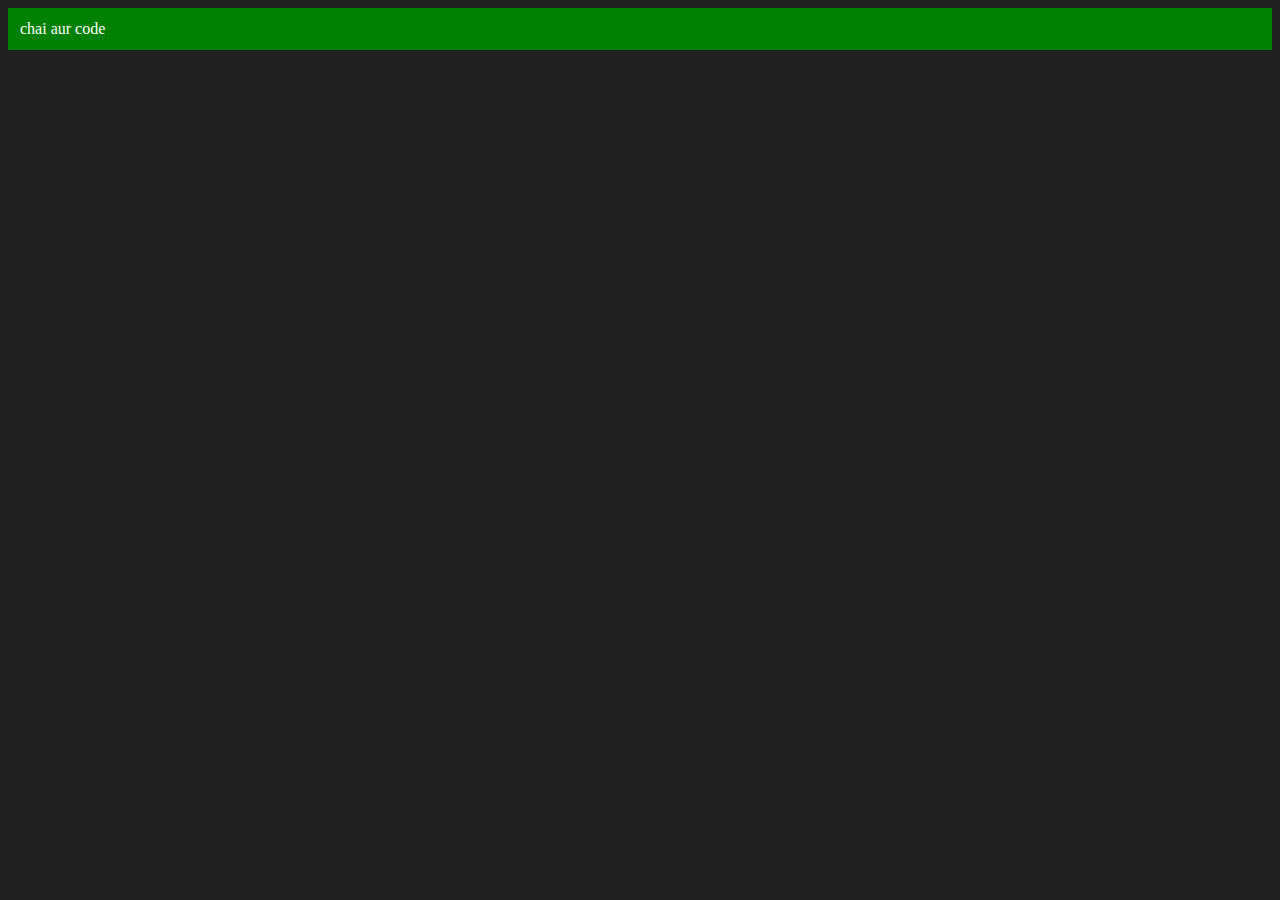
<file: java script/javascript part2/003.html>
<!DOCTYPE html>
<html lang="en">
<head>
    <meta charset="UTF-8">
    <meta name="viewport" content="width=device-width, initial-scale=1.0">
    <title>Dom</title>
</head>
<body style="background-color: #212121; color: #fff;">
    
</body>
<script>
    // Corrected the typo in "console.log"
    var div = document.createElement('div');

    console.log(div);

    div.className = "main"; // This is a div element 

    div.id = Math.random() * 10 + 1; // Using Math.random() function, +1 is added to avoid zero
    // Now, other custom attributes can be set

    div.setAttribute('title', 'generated title');

    div.style.backgroundColor = "green";

    div.style.padding = "12px";

    // Adding text content to the div using text node
    const addText = document.createTextNode("chai aur code");

    div.appendChild(addText);
   
   /*
   The reason we use div.appendChild(addText) instead of div.innerText is because
   appendChild() method is more versatile. It allows us to append various types of nodes
   like elements, text nodes, etc. In this case, we're appending a text node. If we were
   to use innerText, it would overwrite any existing content within the div, whereas
   appendChild() appends the text node after any existing content.
   */

   // Attaching the div to the document body
   document.body.appendChild(div);

</script>
</html>
</file>
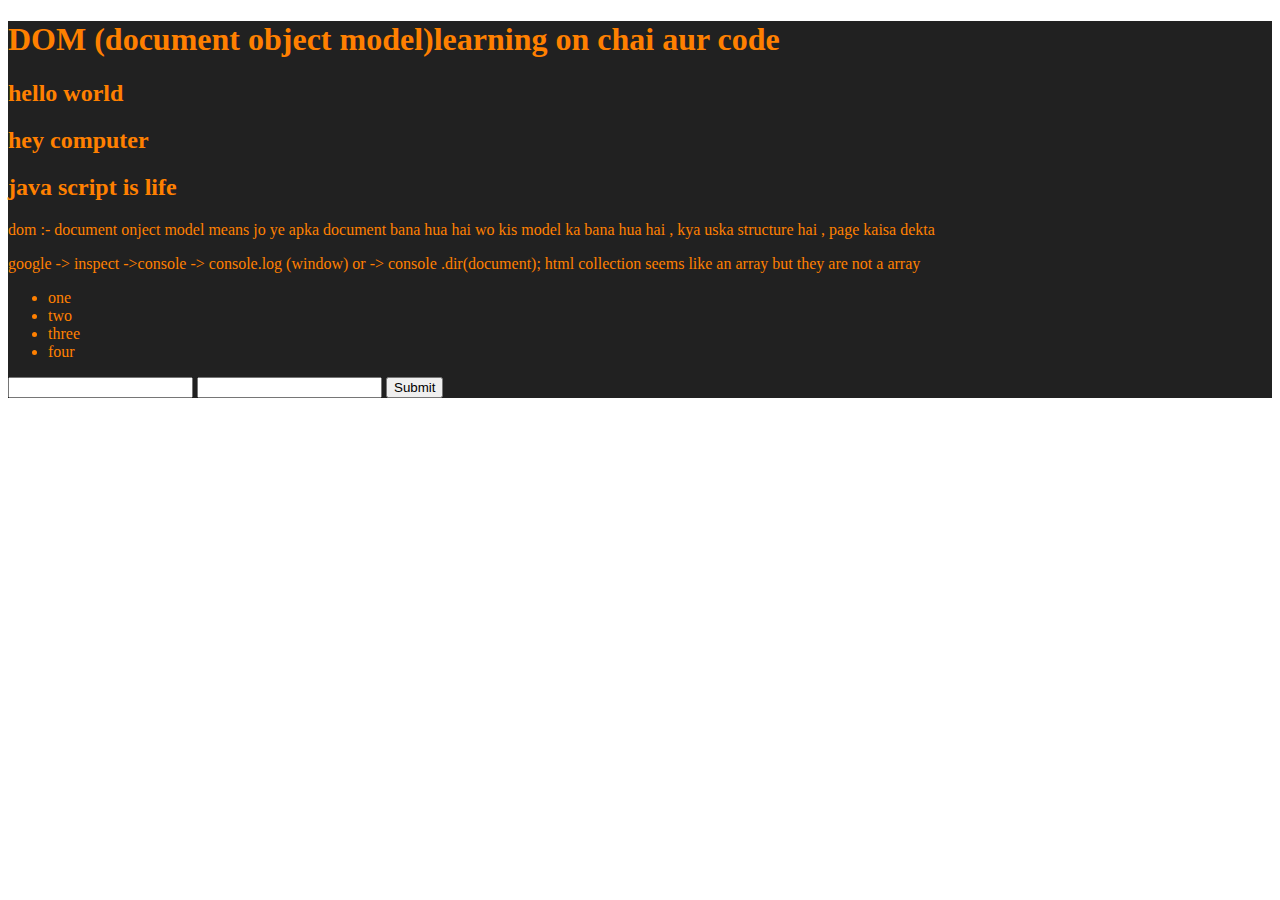
<file: java script/javascript part2/01.html>
<!DOCTYPE html>
<html lang="en">
<head>
    <meta charset="UTF-8">
   
    <title>Dom learning </title>
    <style>
        .bg-black{
            background-color: #212121;
            color : rgb(255, 128, 0);

        }
    </style>
</head>

<body>
    <div class = "bg-black">
        <h1 id = "title" class="hello"  > DOM (document object model)learning on chai aur code
            <span style = "display: none;">test text</span>
        </h1>
        <h2> hello world </h2>
        <h2> hey computer  </h2>
        <h2> java script is life  </h2>
        
        <p>
        
            <P> dom :- document onject model means jo ye apka document bana hua hai 
                wo kis model ka bana hua hai , kya uska structure hai , page kaisa dekta
            </P>
            <p>
                google -> inspect ->console -> console.log (window) or -> 
                console .dir(document);

                html collection seems like an array but they are not a array
            </p>

            <ul>
                <li class = "list" >one</li>
                <li class = "list" >two</li>
                <li class = "list" >three</li>
                <li class = "list" >four</li>
            </ul>

            <input type = "password" name="" id="">
            <input type = "text" name="" id="">
            <input type = "submit" name="" id="">

    </div>
    
</body>
</html>


<!-- 

    INSPECT CONSOLE OPERATIONS .....

i/p = document.getElementById('title')
o/p = <h1 id=​"title" class>​ DOM (document object model)learning on chai aur code​</h1>​


i/p = document.getElementById('title').id
o/p = 'title'


i/p = document.getElementById('title').class
o/p = undefined

here we don't write class directly instead of that we write class name 

i/p = document.getElementById('title').getAttribute
o/p = ƒ getAttribute() { [native code] }

i/p = document.getElementById('title').getAttribute('class')
o/p = 'heading' 


i/p = document.getElementById('title').getAttribute('id')
o/p = 'title'


note = document.getElementById('title').setAttribute('class' , 'test') , yaha hello se test ho gaya
i/p = document.getElementById('title').setAttribute('class' , 'test')
o/p = undefined (output comes this but actually the value get change)

#storing in variables 

i/p = const title = document.getElementById('title')
o/p = undefined

i/p = title.style.backgroundColor = 'green '
o/p = 'green '

i/p = title.style.padding = "15px"


i/p = title.innerText:- jo dek raha h ushi k hisaab se change karoonga
o/p = 'DOM (document object model)learning on chai aur code'

i/p = title.textContent:- sara text content par
0/p = ' DOM (document object model)learning on chai aur code\n test text\n'

Q)what is difference between inner text and content ?
 
in h1 we add span test text , then we stlye in sapan to display none  
test text shown in text content where as it will not shown in innerText
means inner text shows only visible text where as textContent show all text


i/p = title.innerHTML  // gives whole value of html
o/p = ' DOM (document object model)learning on chai aur code\n<span style="display: none;">test text</span>\n


i/p = document.querySelector('h2')
o/p = <h2>​ hello world ​</h2>​


i/p = document.querySelector('#title')

i/p = document.querySelector('.hello')
o/p = <h1 id=​"title" class=​"hello">​…​</h1>​


i/p = document.querySelector('input[type="Password"]')
o/p = <input type=​"password" name id>​


const myul = document.querySelector('ul')
undefined
myul.querySelector('li')
<li>​…​</li>​
const turnGreen = myul.querySelector('li')
undefined
turnGreen.style.backgroundColor = "green"
'green'
turnGreen.innerText = "five"
'five'
document.querySelectorAll('li')
NodeList(3) [li, li, li]
0
: 
li
1
: 
li
2
: 
li
length
: 
3
[[Prototype]]
: 
NodeList

const tempLiList = document.querySelectorAll('li')
undefined
tempLiList
NodeList(3) [li, li, li]
tempLiList.style.color='green'(iska color green ni kar skte bcoz ye ek node list h)
tempLiList[0].style.color='green'
'green'
node element me batana padta hai ki kon sa element with index\
const myH1 = document.querySelectorAll('h1')
undefined
myH1.style.color ='greeen'
VM311:1 Uncaught TypeError: Cannot set properties of undefined (setting 'color')
    at <anonymous>:1:18
(anonymous) @ VM311:1
tempLiList
NodeList(3) [li, li, li]
tempLiList.forEach(function(l){
    l.style.backgroundColor = "yellow"
})
undefined
node list ko array me be convert kr skte hai 
but jada tar cases me node list me for each loop use kerte hai bcoz wo array ni h waha map ni laga skte hai 
document.getElementsByClassName("list")
HTMLCollection []
length
: 
0
[[Prototype]]
: 
HTMLCollection
item
: 
ƒ item()
length
: 
(...)
namedItem
: 
ƒ namedItem()
constructor
: 
ƒ HTMLCollection()
Symbol(Symbol.iterator)
: 
ƒ values()
Symbol(Symbol.toStringTag)
: 
"HTMLCollection"
get length
: 
ƒ length()
[[Prototype]]
: 
Object

yaha proto typing me koi looping ka option he ni dek raha h 
to yha agr for each use kiya to kaam he ni karega 
const tempClassList = document.getElementsByClassName("list")
undefined
tempClassList
HTMLCollection []
tempClassList.forEach(function(li){
    console.log(li)
})
VM890:1 Uncaught TypeError: tempClassList.forEach is not a function
    at <anonymous>:1:15
(anonymous) @ VM890:1

yaha temp list me loop karne k liye usee phele convert kerna padega 
or ham yaha isko array me convert karenge

-->
</file>
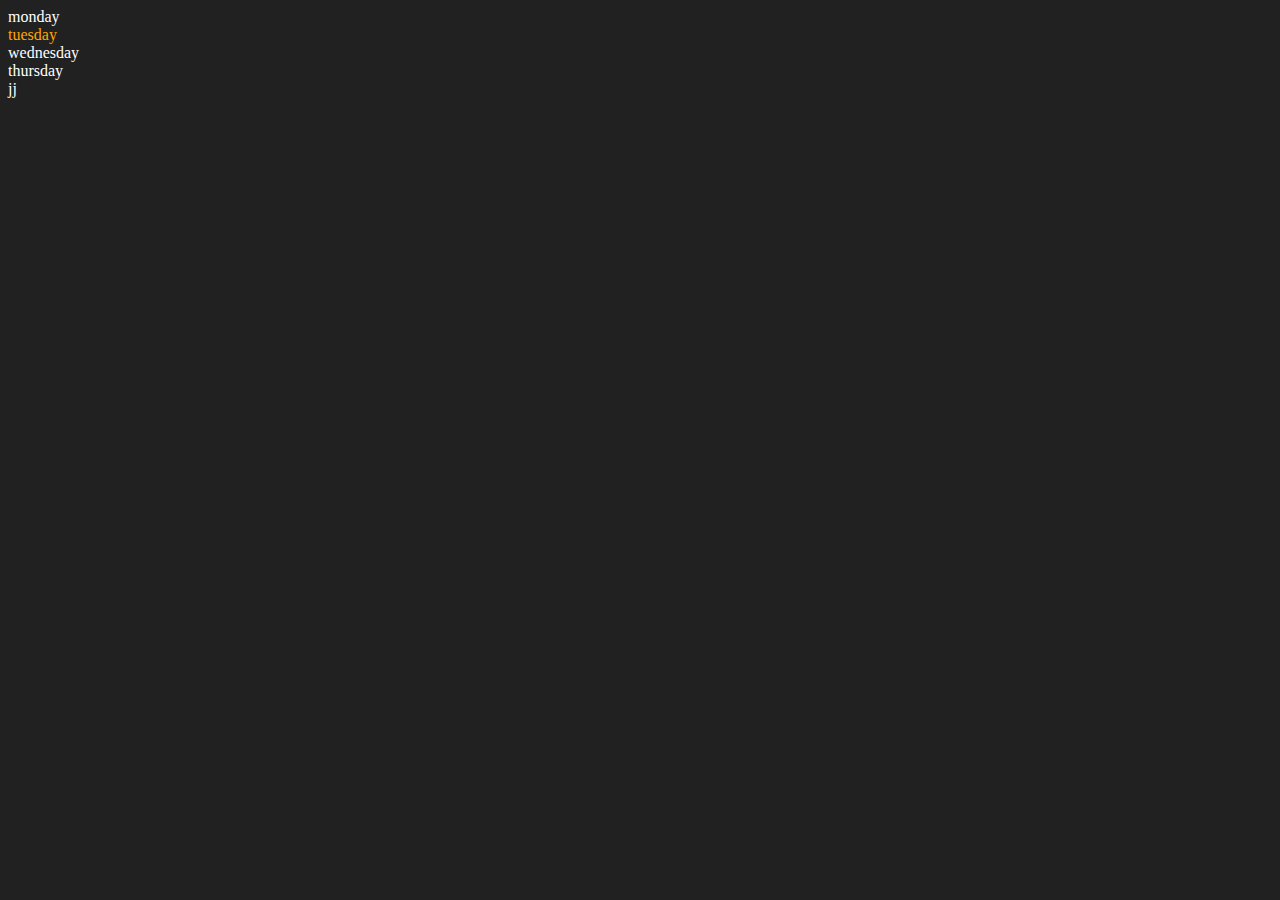
<file: java script/javascript part2/02TWODOM_RELATION.HTML>
<!DOCTYPE html>
<html lang="en">
<head>
    <meta charset="UTF-8">
    <meta name="viewport" content="width=device-width, initial-scale=1.0">
    <title>DOM</title>
</head>
<body style="background-color: #212121; color: #fff;">
    <!--step 1st-->
    <div class="parent">
        <div class="day">monday</div>
        <div class="day">tuesday</div>
        <div class="day">wednesday</div>
        <div class="day">thursday</div>
    </div>
</body>
<script>
    const parent = document.querySelector('.parent');//class ko dot se access kerte h 
    console.log(parent);
    console.log(parent.children); // here we get html collection which is array like property
    console.log(parent.children[1]);
    console.log(parent.children[1].innerHTML);
    // CLASSIC FOR LOOP TO CHAL JAYEGA AGER ARRAY JAISA YA HTML JAISE PER means we don't need to convert it into array 
    // we can't use on parent bcoz parent child gives the HTML collection, ye direct array par na chal k parent par chalega
    console.log("-----------------------------------------------");
    for (let i = 0; i < parent.children.length; i++) {
        console.log(parent.children[i].innerHTML);
    }
// parent.children se he access ker skte hai element koo
    parent.children[1].style.color = "orange";
    console.log(parent.firstElementChild); // monday
    console.log(parent.lastElementChild); // friday
console.log("------------------------------------")
    const dayOne = document.querySelector('.day');
    console.log(dayOne);

    console.log(dayOne.parentElement);
    console.log(dayOne.nextElementSibling);

    console.log("NODES: ", parent.childrenNodes);
</script>
</html>jj
</file>
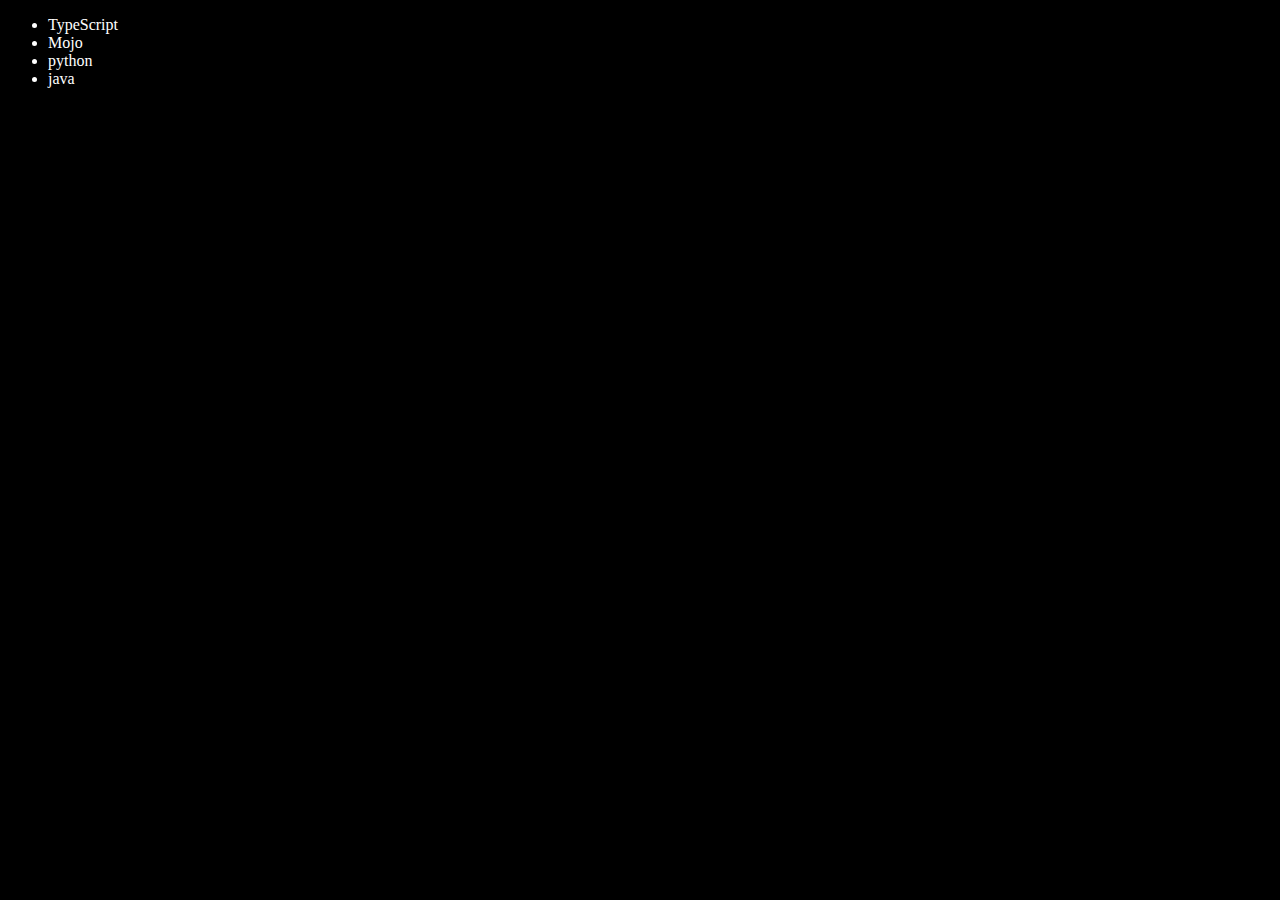
<file: java script/javascript part2/04.html>
<!DOCTYPE html>
<html lang="en">
<head>
    <meta charset="UTF-8">
    <meta name="viewport" content="width=device-width, initial-scale=1.0">
    <title>Document</title>
</head>
<body style="background-color: black; color: white;">
    <ul class = "language">
        <li> Javascript </li>
        
    </ul>
    
</body>

<script>
    function addLanguage(langName){
        const li = document.createElement('li');
        li.innerHTML = `${langName}`;// mtlb jo fun call me pass keroge wo print kerega
        document.querySelector('.language').appendChild(li)
//append kerne ki wajha se document ka pura tree traverse kerna padta hai , optimization issue ajata hai like koi bada project h to
    }
    addLanguage("typescript");
    addLanguage("python");
    addLanguage("java");

    //optimize way to add...........
    
    function addOptiLangage(langName){
        const li = document.createElement('li');
        li.appendChild(document.createTextNode(langName))
        document.querySelector('.language').appendChild(li)
    }
    addOptiLangage('go lang');

    /*
    above approch is optimize bcoz yaha per pura tree traverse ni 
    kerna pad raha hai aap sidha sidha li create kiya uske ander text node insert ki sidha kaam
    ho gaya 
    */

   //Edit value
// inner html is not optimize approch
   const secondLang =document.querySelector("li:nth-child(2)")
   secondLang.innerHTML = "Mojo";

   // 2nd approch 
   const newli = document.createElement('li');//li selected
   newli.textContent = "Mojo"
   secondLang.replaceWith(newli)

   //edit 
   const firstLang = document.querySelector("li:first-child")
   firstLang.outerHTML='<li>TypeScript</li>'

   //remove
   const lastLang = document.querySelector("li:last-child")
   lastLang.remove()

</script>
</html>
</file>
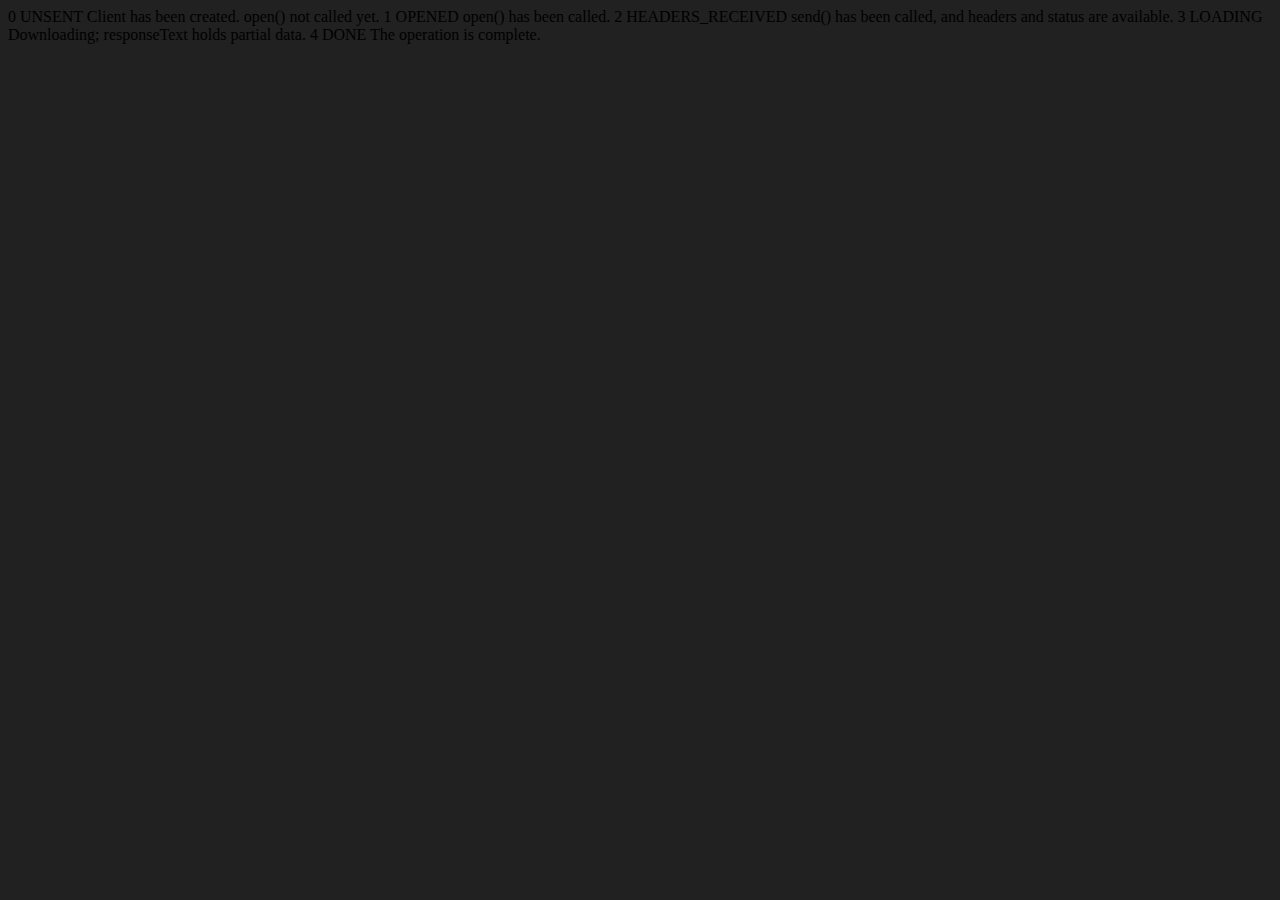
<file: java script/javascript part2/07API/apirequest.html>
<!DOCTYPE html>
<html lang="en">
<head>
    <meta charset="UTF-8">
    <meta name="viewport" content="width=device-width, initial-scale=1.0">
    <title>Document</title>
</head>
<body style="background-color: #212121;">
    0	UNSENT	Client has been created. open() not called yet.
1	OPENED	open() has been called.
2	HEADERS_RECEIVED	send() has been called, and headers and status are available.
3	LOADING	Downloading; responseText holds partial data.
4	DONE	The operation is complete.
</body>
<script>
    const requestUrl = 'https://api.github.com/users/hiteshchoudhary'
    const xhr = new XMLHttpRequest();
    xhr.open('GET', requestUrl)
    xhr.onreadystatechange = function(){
        console.log(xhr.readyState);
        if (xhr.readyState === 4) {
            const data = JSON.parse(this.responseText)
            console.log(typeof data);
            console.log(data.followers);
        }
    }
    xhr.send();
</script>
</html>
</file>
